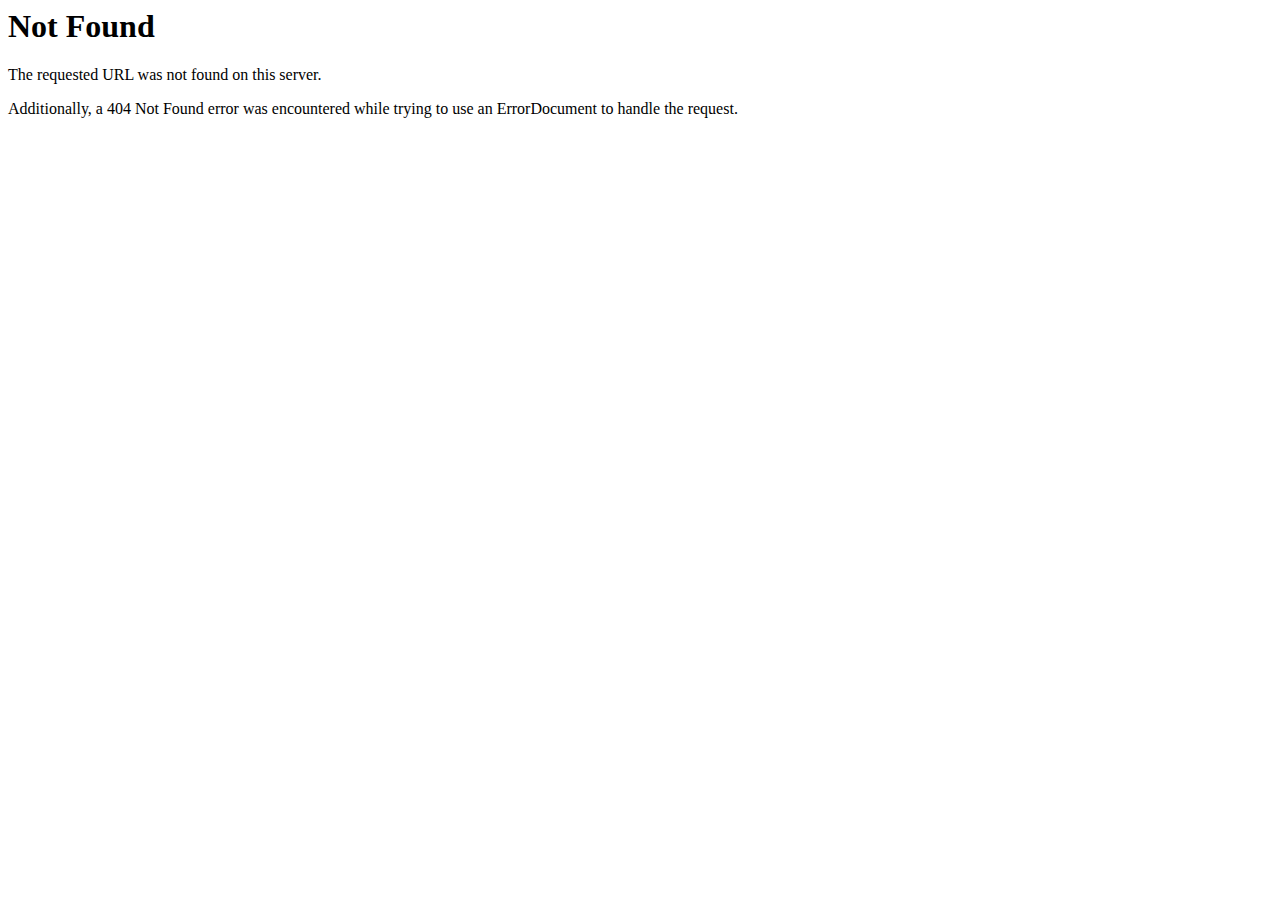
<file: css/fonts/flexslider-icon.eot.html>
<!DOCTYPE HTML PUBLIC "-//IETF//DTD HTML 2.0//EN">
<html><head>
<title>404 Not Found</title>
</head><body>
<h1>Not Found</h1>
<p>The requested URL was not found on this server.</p>
<p>Additionally, a 404 Not Found
error was encountered while trying to use an ErrorDocument to handle the request.</p>
</body></html>
</file>
